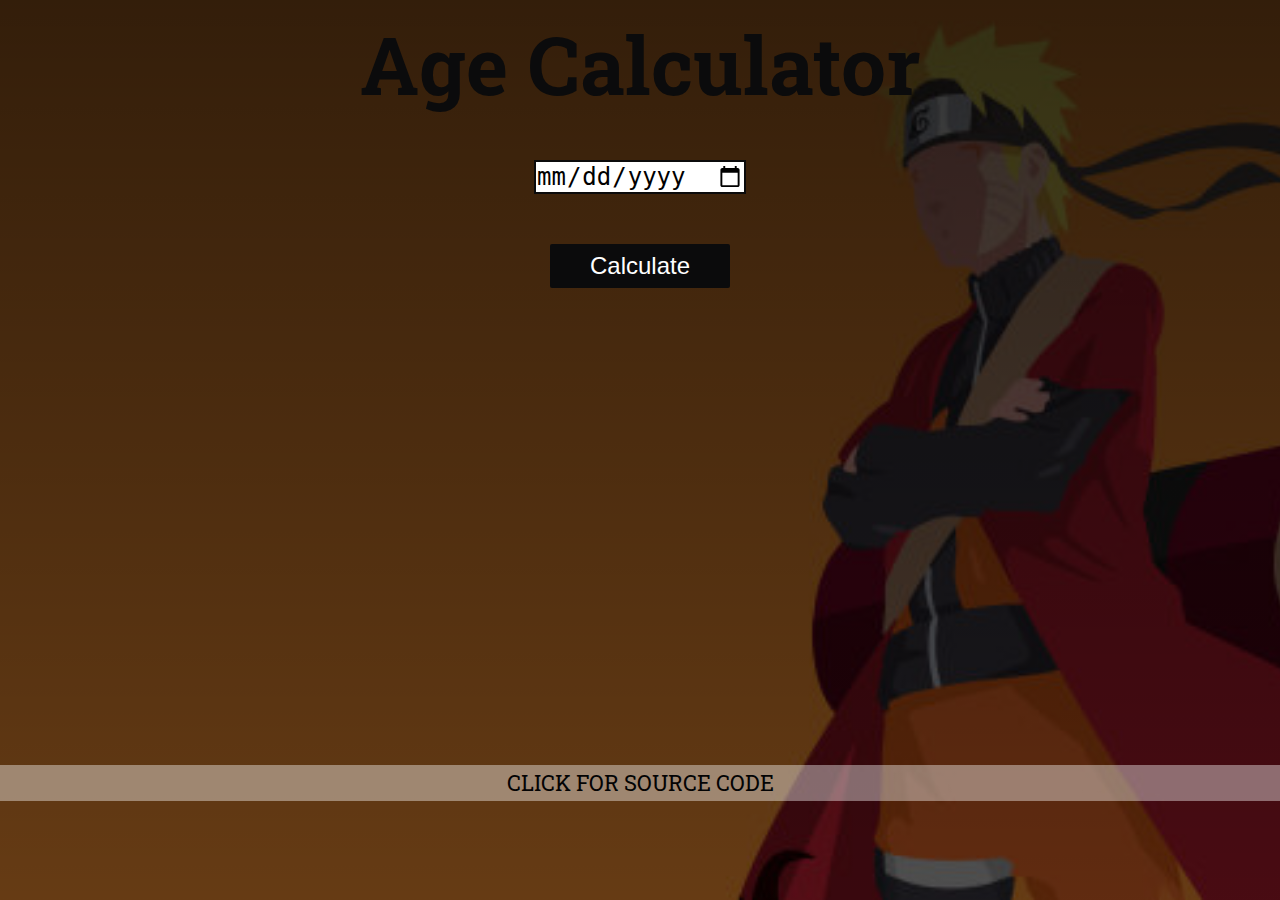
<file: index.html>
<!DOCTYPE html>
<html lang="en">

<head>
  <meta charset="UTF-8">
  <meta name="viewport" content="width=device-width, initial-scale=1.0">
  <meta http-equiv="X-UA-Compatible" content="ie=edge">
  <meta name="keyword" content="age, calculator, age calculator, javascript age calculator, vanillajs age calculator, simple age calulator">
  <meta name="description" content="This is a simple age calculator. This app make with HTML, CSS, and vanillajs. You can select your age from input after click the button it show your total age with month and days">
  <meta name="author" content="emranweb">
  <title>Age Calculator</title>
  <!-- fonts -->
  <link href="https://fonts.googleapis.com/css?family=Roboto+Slab" rel="stylesheet">
  <!-- css -->
  <link rel="stylesheet" href="style.css">
</head>

<body>
  <!-- age calculator -->
  <div class="container">
    <h1 class="heading--1">Age Calculator</h1>
    <input type="date" name="age" class="con__input">
    <input type="submit" name="submit button" class="con__btn" value="Calculate">
    <h2 class="heading--2">
    </h2>
    
  </div>
  <p><a href="https://github.com/rohan207/calci" class="footer">CLICK FOR SOURCE CODE</a></p>
  <!-- script -->
  <script src="app.js"></script>
</body>

</html>
</file>
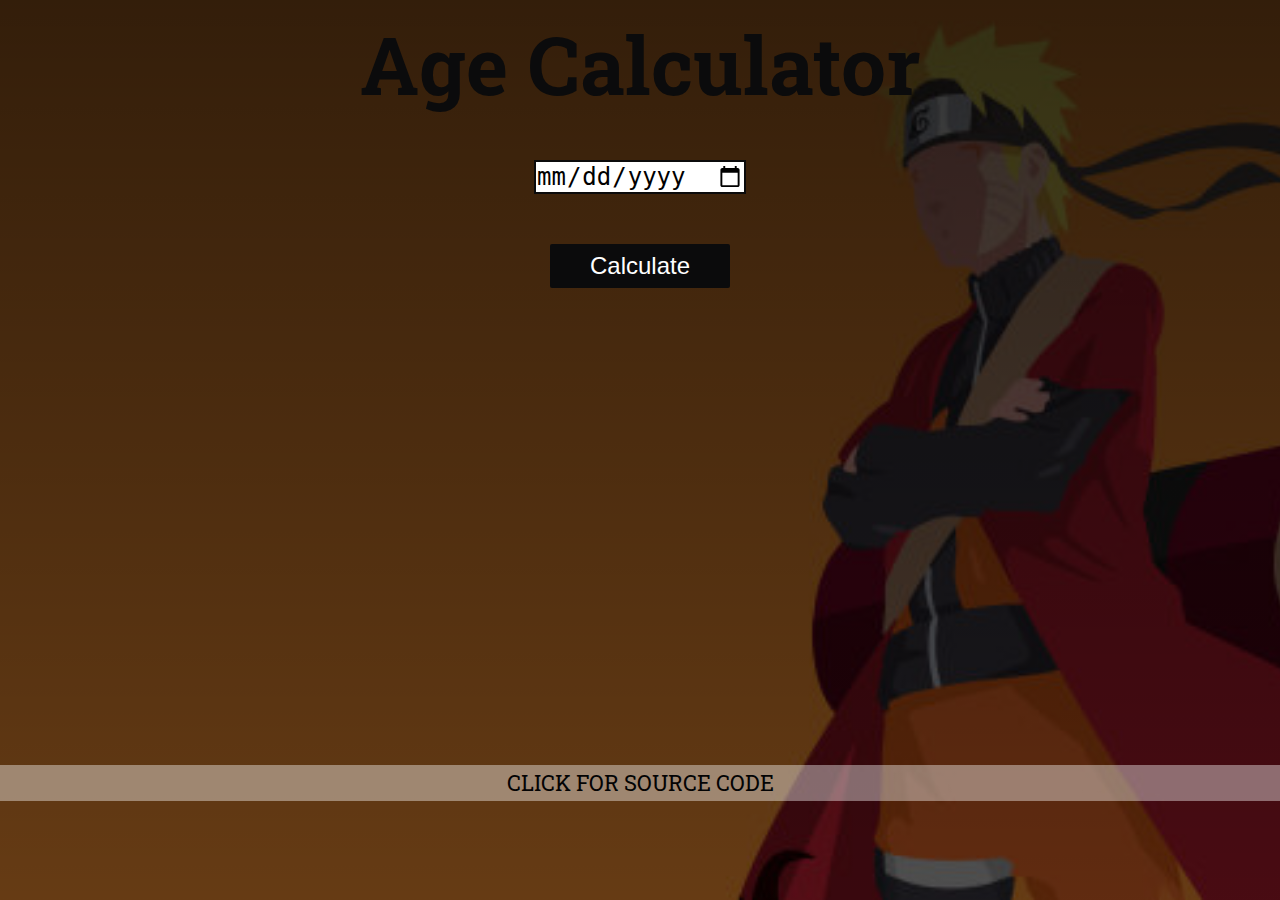
<file: calculator.html>
<!DOCTYPE html>
<html lang="en">

<head>
  <meta charset="UTF-8">
  <meta name="viewport" content="width=device-width, initial-scale=1.0">
  <meta http-equiv="X-UA-Compatible" content="ie=edge">
  <meta name="keyword" content="age, calculator, age calculator, javascript age calculator, vanillajs age calculator, simple age calulator">
  <meta name="description" content="This is a simple age calculator. This app make with HTML, CSS, and vanillajs. You can select your age from input after click the button it show your total age with month and days">
  <meta name="author" content="emranweb">
  <title>Age Calculator</title>
  <!-- fonts -->
  <link href="https://fonts.googleapis.com/css?family=Roboto+Slab" rel="stylesheet">
  <!-- css -->
  <link rel="stylesheet" href="style.css">
</head>

<body>
  <!-- age calculator -->
  <div class="container">
    <h1 class="heading--1">Age Calculator</h1>
    <input type="date" name="age" class="con__input">
    <input type="submit" name="submit button" class="con__btn" value="Calculate">
    <h2 class="heading--2">
    </h2>
    
  </div>
  <p><a href="https://github.com/rohan207/calci" class="footer">CLICK FOR SOURCE CODE</a></p>
  <!-- script -->
  <script src="app.js"></script>
</body>

</html>
</file>
<file: style.css>
/* Global Style*/
:root {
    --primary-color: rgb(11, 11, 12);
    --primary-color-dark: rgb(0, 0, 0);
    --primary-color-light: rgb(3, 3, 3);
  }
  
  
  * {
    margin: 0px;
    padding: 0px;
    box-sizing: border-box;
  }
  
  body {
    font-family: 'Roboto Slab', serif;
    font-size: 62.5%;
    font-size: normal;
    line-height: 1.6;
    height: 100vh;
    background-image:linear-gradient(rgba(0,0,0,0.8),rgba(0,0,0,0.6)),url(NARUTO.jpg);
    background-position: center;
    background-size: cover;
    overflow-x: hidden;
    position: relative;
    
  }
  
  /* container style*/
  
  .container {
    width: 80%;
    margin: 0 auto;
    height: 85vh;
  }
  
  .heading--1 {
    font-size: 5rem;
    text-align: center;
    color: var(--primary-color);
    margin-bottom: 2rem;
  }
  
  .con__input {
    font-size: 1.5rem;
    border: 2px solid var(--primary-color);
    display: block;
    margin: 0 auto;
    color: var(--primary-color-dark);
  }
  
  .con__btn {
    background: var(--primary-color);
    border: none;
    padding: 8px 40px;
    font-size: 1.5rem;
    display: block;
    text-align: center;
    margin: 50px auto;
    border-radius: 2px;
    cursor: pointer;
    color: #fff;
  }
  
  .heading--2 {
    font-size: 2rem;
    text-align: center;
    color: var(--primary-color);
    word-spacing: .2rem;
  }
  
  .year,
  .month,
  .day {
    color: var(--primary-color-dark);
    font-weight: bold;
    font-size: 2.5rem;
    text-decoration: underline;
  }
  
  @media only screen and (max-height:700px) {
  
    .heading--1 {
      font-size: 3rem;
      text-align: center;
      color: var(--primary-color);
    }
  
    .heading--2 {
      font-size: 1.6rem;
      text-align: center;
      color: var(--primary-color);
    }
  
  }
  
  .footer {
    text-align: center;
    justify-content: center;
    display: block;
    font-size: 1.4rem;
    color: var(--primary-color-light);
  }
  a{
    color: rgb(189, 32, 32);
    background-color: rgba(255,255,255,0.4);
    text-decoration: none;
  }
  .footer__link {
    color: var(--primary-color);
  }
</file>
